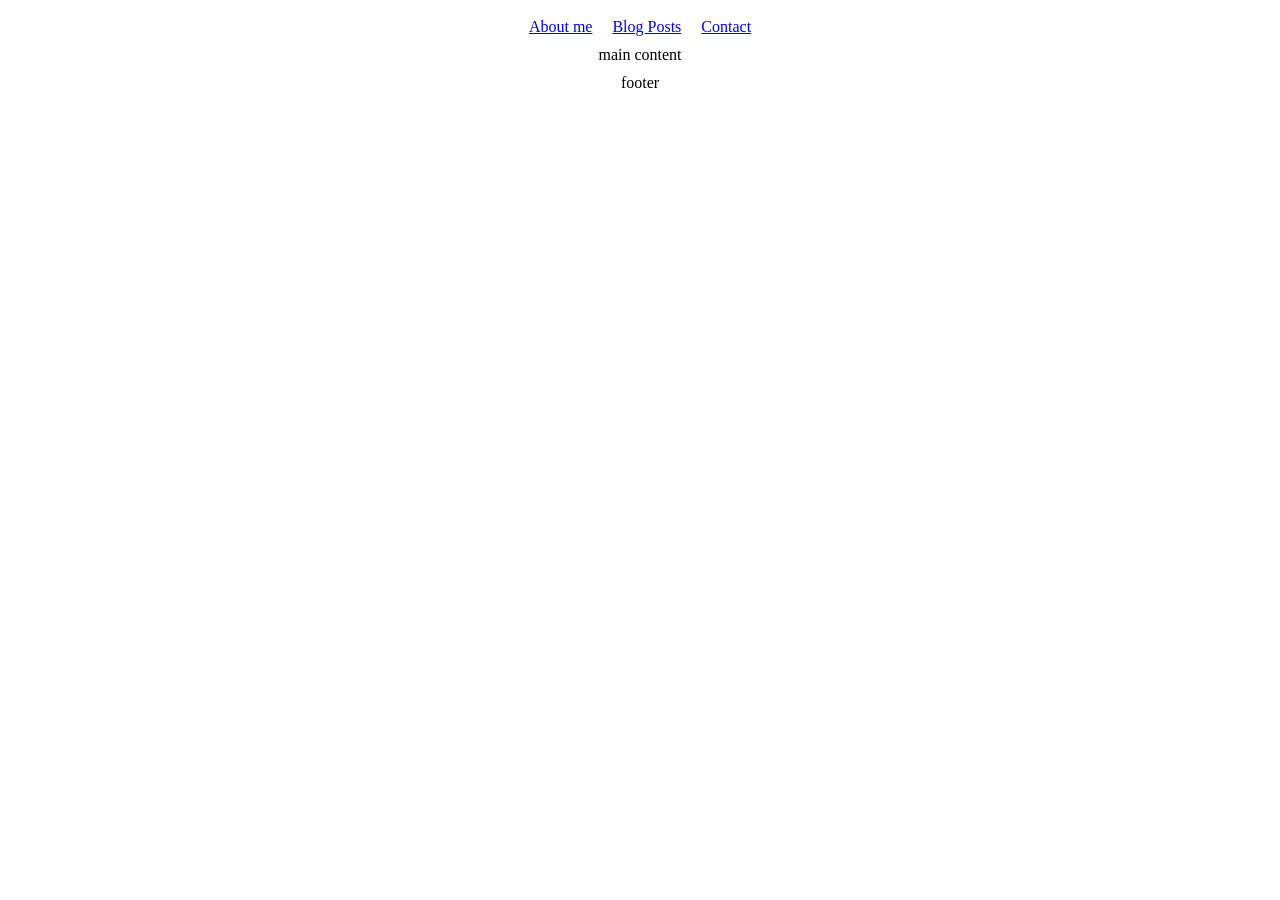
<file: index.html>
<html>

<head>
	<title> personal page?</title>
</head>

<body id="index-body">
	<link href="style.css" rel="stylesheet">
	<header id="body-header">
		<div class="top-sections">
			<section>
				<!-- About me -->
				<a href="about.html"> About me </a>
			</section>
			<section>
				<!-- Blog Posts -->
				<a href="blog.html"> Blog Posts </a>
			</section>
			<section>
				<!-- Contact -->
				<a href="contact.html"> Contact </a>
			</section>
		</div>
	</header>
		main content
	<footer>
		footer
	</footer>
</body>

</html>
</file>
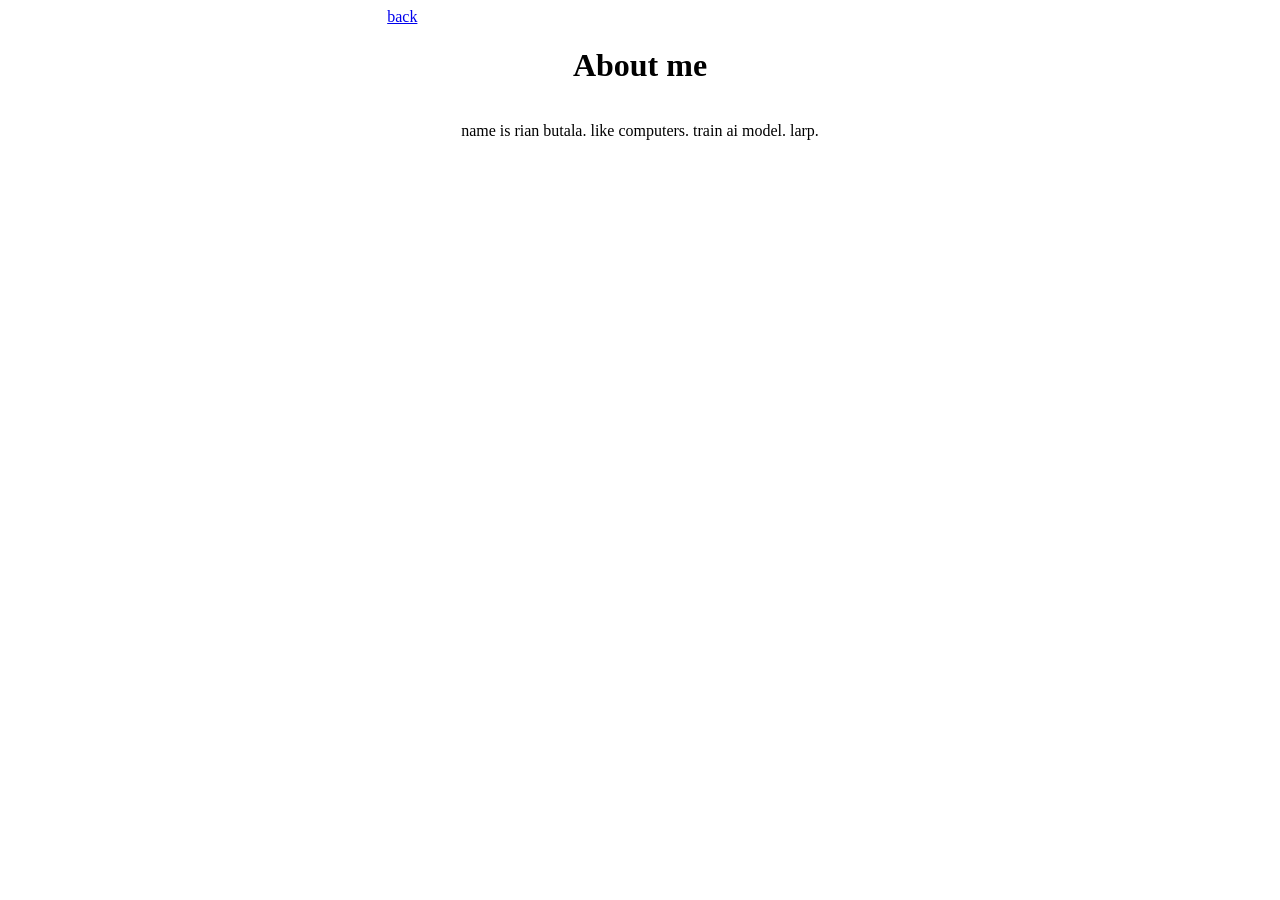
<file: about.html>
<html>

<head>
  <title> about me</title>
  <link href="style.css" rel="stylesheet">
</head>

  <header class="back-header">
    <a href="index.html">back</a>
  </header>
<body>
  <h1> About me</h1>
  <p> name is rian butala. like computers. train ai model. larp.</p>
</body>

</html>
</file>
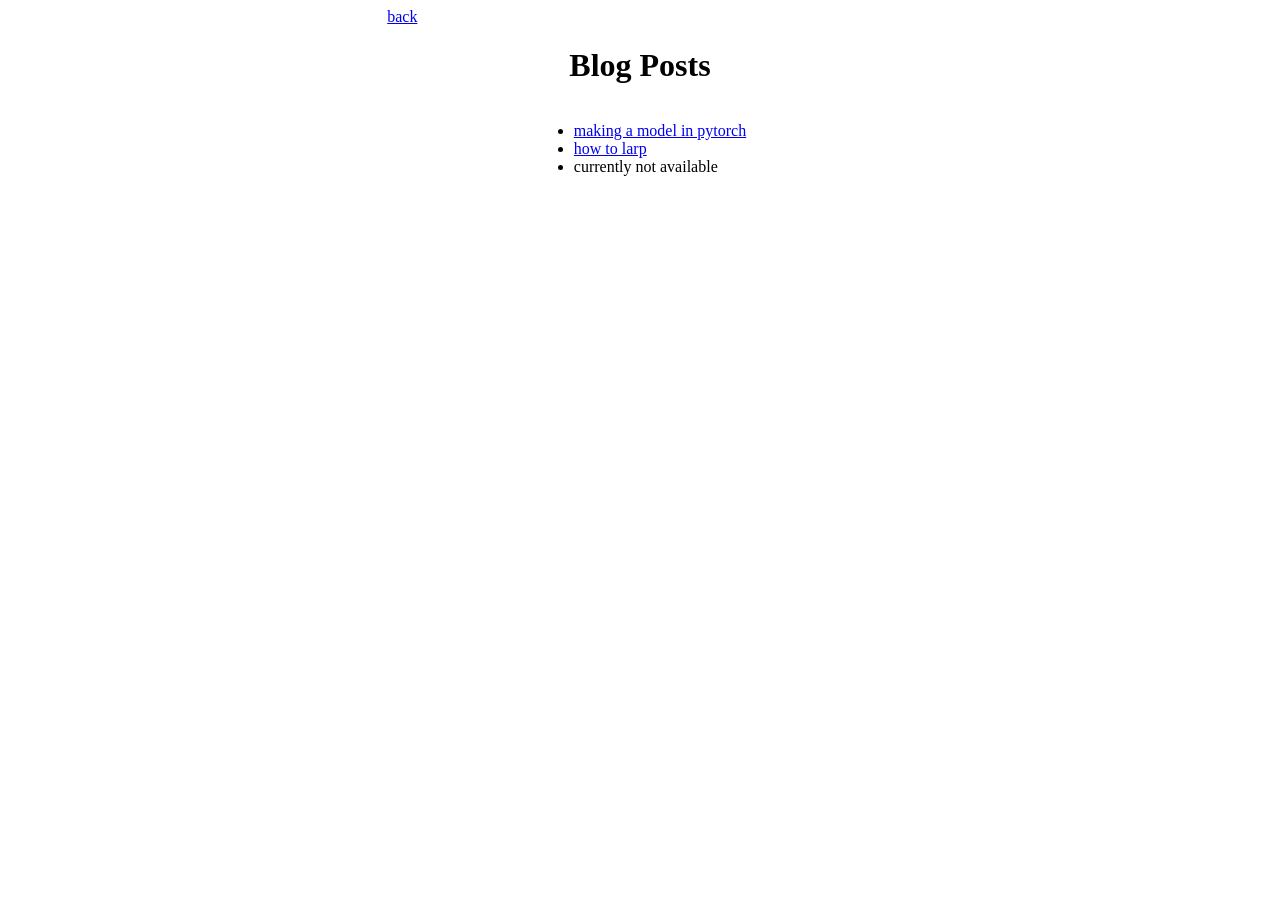
<file: blog.html>
<html>

<head>
  <title> blog posts</title>
  <link href="style.css" rel="stylesheet">
</head>

  <header class="back-header">
    <a href="index.html">back</a>
  </header>
<body>
  <h1> Blog Posts </h1>
  <ul>
    <li>
      <!-- Placeholder 1 -->
      <a href="model.html"> making a model in pytorch </a>
    </li>
    <li>
      <!-- Placeholder 2 -->
      <a href="larp.html"> how to larp</a>
    </li>
    <li>
      <!-- Placeholder 3 -->
      currently not available
    </li>
  </ul>
</body>

</html>
</file>
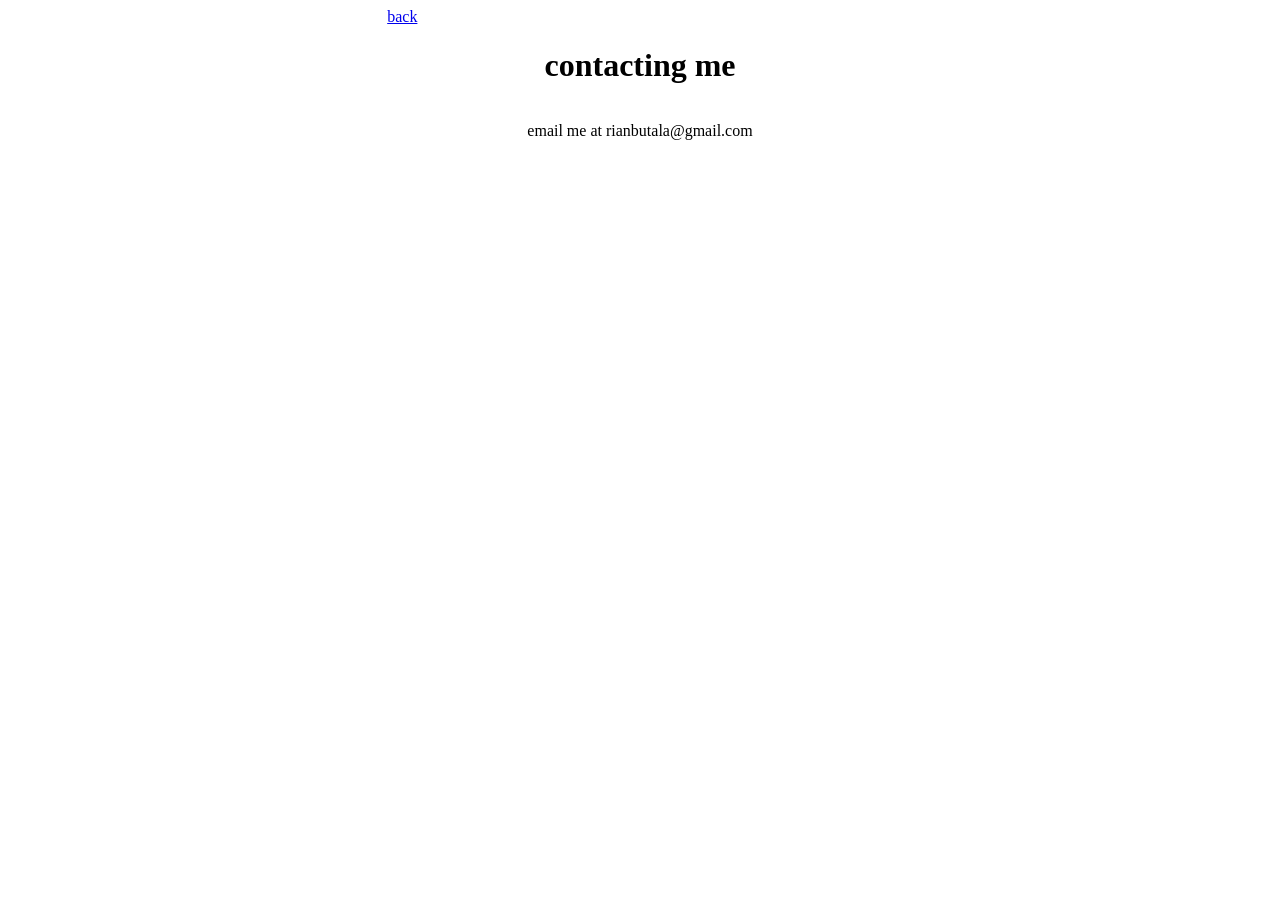
<file: contact.html>
<html>
  <head>
    <title> contacting me</title>
    <link href="style.css" rel="stylesheet">
  </head>

  <header class="back-header">
    <a href="index.html">back</a>
  </header>
  <body>
    <h1>contacting me</h1>
    <p> email me at rianbutala@gmail.com</p>
  </body>
</html>
</file>
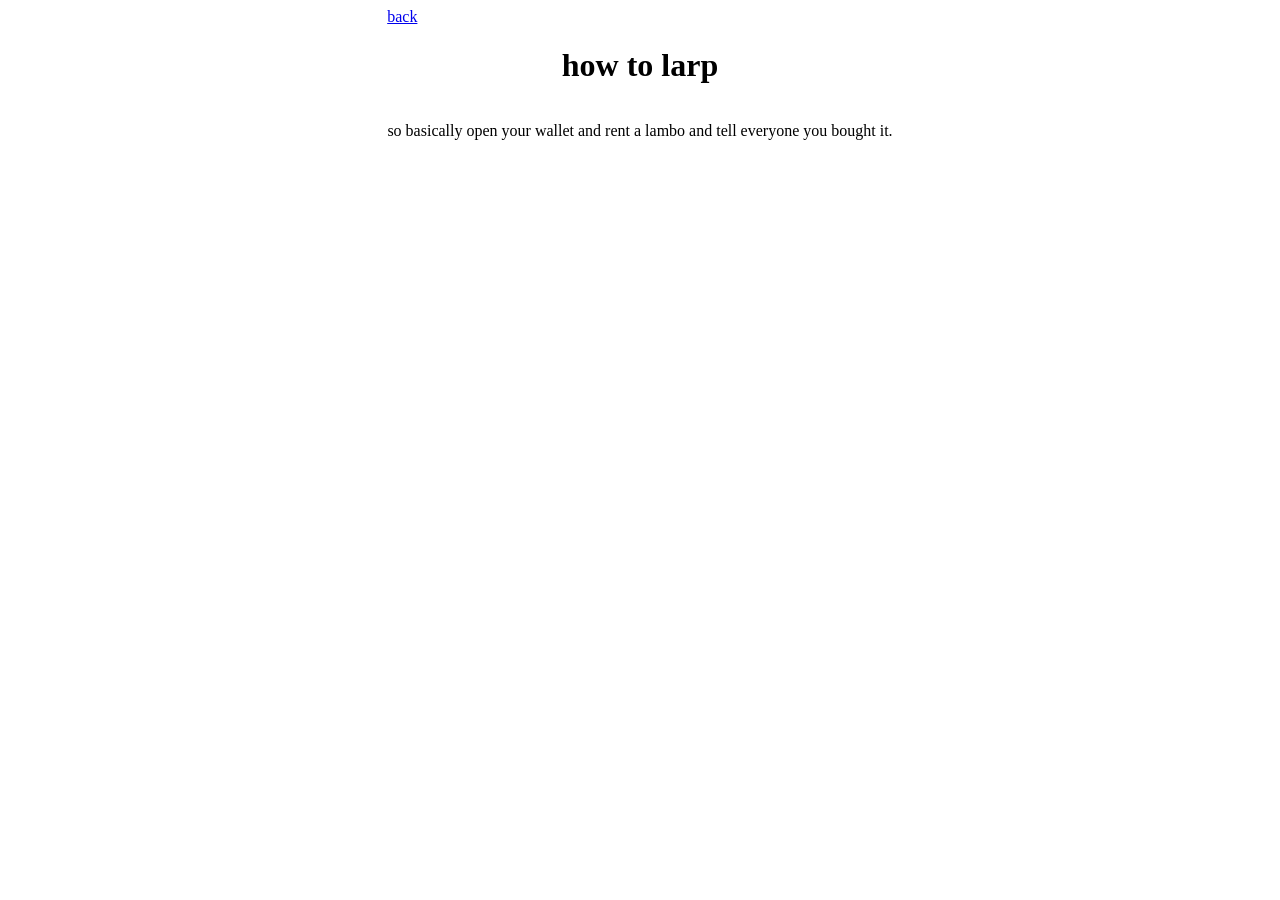
<file: larp.html>
<html>

<head>
  <title> how to larp</title>
  <link href="style.css" rel="stylesheet">
</head>

  <header class="back-header">
    <a href="blog.html">back</a>
  </header>
<body>
  <h1> how to larp</h1>
  <p> so basically open your wallet and rent a lambo and tell everyone you bought it. </p>
</body>

</html>
</file>
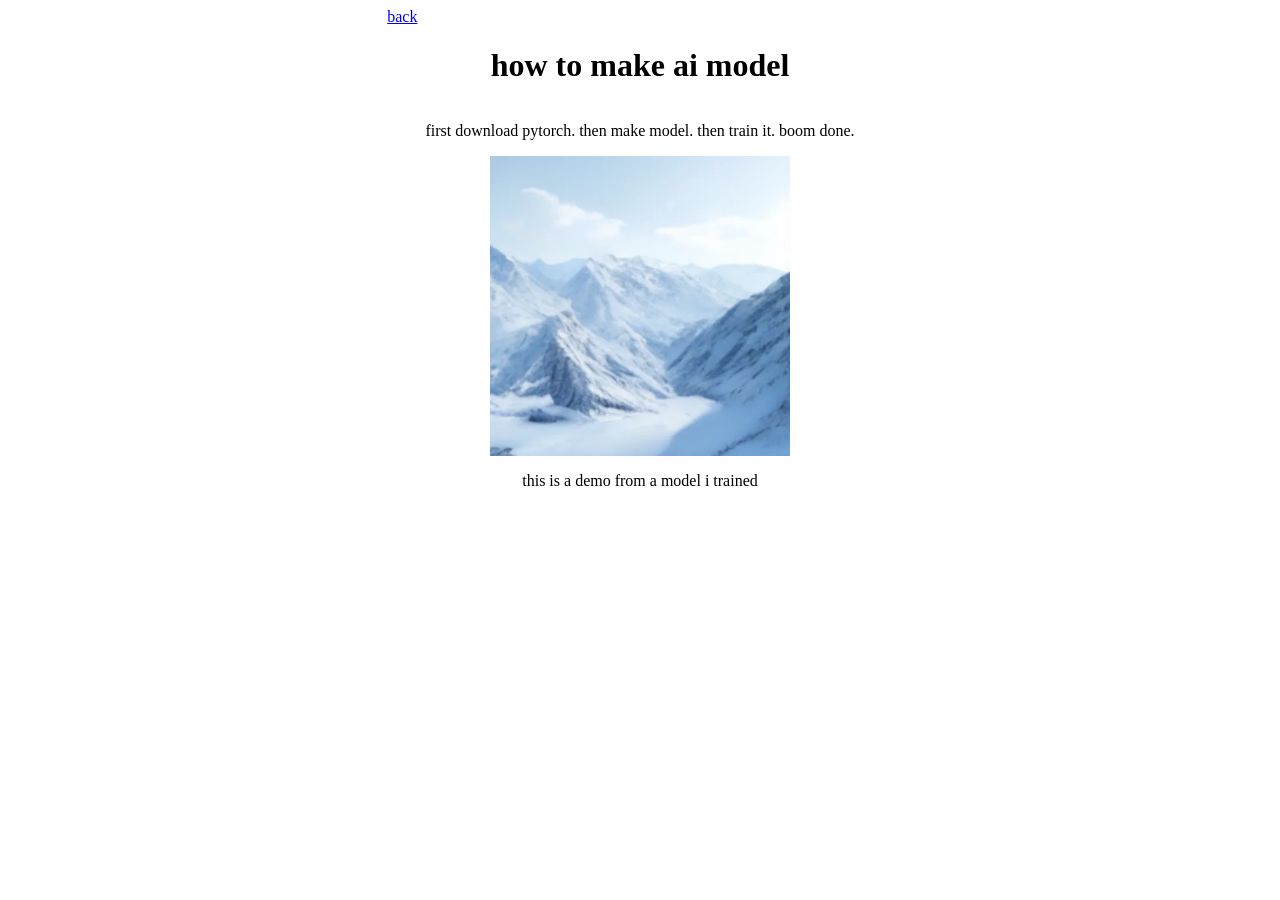
<file: model.html>
<!DOCTYPE html>
<html>
  <head>
    <title>how to make ai model</title>
    <link href="style.css" rel="stylesheet">
  </head>
  <header class="back-header">
    <a href="blog.html">back</a>
  </header>
  <body>
    <h1>how to make ai model</h1>
    <p> first download pytorch. then make model. then train it. boom done.</p>
    <img src="image.webp" id="model-image">
    <p>this is a demo from a model i trained</p>
  </body>
</html>
</file>
<file: style.css>
section {
  padding:10px;
}

.top-sections{
  display:flex;
  flex-direction:row;
}

#index-body{
  display:flex;
  flex-direction:column;
  justify-content:center;
  align-items:center;
}

footer{
  padding-top:10px;
}

body{
  font-family: 'Verdana';
  font-size: 16px;
  display:flex;
  flex-direction:column;
  justify-content:center;
  align-items:center;
}

#model-image{
  width:300px;
  height:auto;
}

.back-header{
  display:flex;
  align-items:normal;
  justify-content:flex-start;
  align-self:stretch;
  padding-left:30%;
}
</file>
